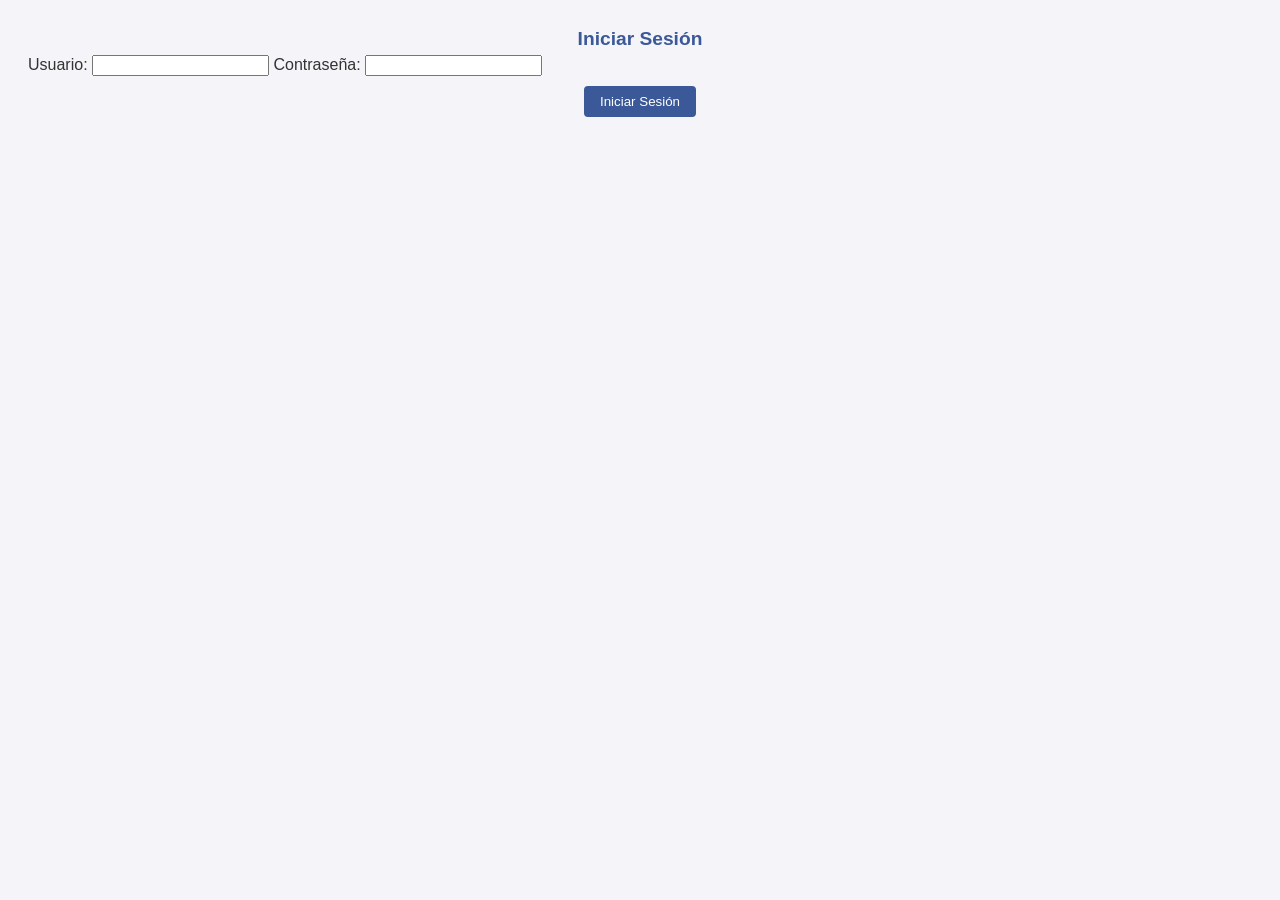
<file: public/login.html>
<html lang="es">
<head>
    <meta charset="UTF-8">
    <title>Iniciar Sesión</title>
    <link rel="stylesheet" href="../css/styles.css"> 
</head>
<body>
    <h2>Iniciar Sesión</h2>
    <form id="loginForm" action="../auth.php" method="post" onsubmit="return handleLogin(event)">
        <label for="username">Usuario:</label>
        <input type="text" id="username" name="username" required>

        <label for="password">Contraseña:</label>
        <input type="password" id="password" name="password" required>

        <button type="submit">Iniciar Sesión</button>
    </form>

    <script>
        function handleLogin(event) {
            event.preventDefault();
            const form = document.getElementById('loginForm');
            const formData = new FormData(form);

            fetch('../auth.php', {
                method: 'POST',
                body: formData
            })
            .then(response => response.json())
            .then(data => {
                if (data.status === 'success') {
                    window.location.href = "../index.html"; 
                } else {
                    alert("Error en el inicio de sesión: " + data.message);
                }
            })
            .catch(error => {
                console.error('Error:', error);
                alert("Hubo un problema con el inicio de sesión.");
            });
        }
    </script>
</body>
</html>
</file>
<file: css/styles.css>
eso donde iria aqui /* Reset de estilos */
* {
    margin: 0;
    padding: 0;
    box-sizing: border-box;
}

body {
    font-family: Arial, sans-serif;
    background-color: #f4f4f9;
    color: #333;
    padding: 20px;
}

/* Encabezados */
h1, h2 {
    text-align: center;
    color: #3b5998;
}

h1 {
    margin-bottom: 10px;
}

h2 {
    font-size: 1.2rem;
    margin-bottom: 5px;
}


.container {
    width: 80%;
    margin: 20px auto;
    background-color: #fff;
    border-radius: 8px;
    box-shadow: 0 0 10px rgba(0, 0, 0, 0.1);
    overflow: hidden;
}


table {
    width: 100%;
    border-collapse: collapse;
}

table th, table td {
    padding: 12px;
    text-align: left;
}

table th {
    background-color: #3b5998;
    color: #fff;
    cursor: pointer;
}

table tr:nth-child(even) {
    background-color: #f9f9f9;
}

table tr:hover {
    background-color: #f1f1f1;
}

table td {
    border-bottom: 1px solid #ddd;
}

#searchInput {
    width: 200px;
    padding: 8px;
    margin: 10px auto;
    display: block;
    border: 1px solid #ccc;
    border-radius: 4px;
}


button {
    padding: 8px 16px;
    background-color: #3b5998;
    color: #fff;
    border: none;
    border-radius: 4px;
    cursor: pointer;
    transition: background-color 0.3s;
    display: block;
    margin: 10px auto;
}

button:hover {
    background-color: #2a3d70;
}

/* Paginación */
.pagination {
    display: flex;
    justify-content: center;
    align-items: center;
    gap: 10px;
    margin-top: 20px;
}

.pagination a {
    padding: 8px 16px;
    color: #3b5998;
    background-color: #fff;
    text-decoration: none;
    border: 1px solid #3b5998;
    border-radius: 4px;
    transition: background-color 0.3s, color 0.3s;
}

.pagination a:hover {
    background-color: #3b5998;
    color: #fff;
}

/* Acciones de la tabla */
table td .actions {
    display: flex;
    justify-content: center;
    gap: 8px; /* Espacio entre los botones */
}

.actions button {
    display: inline-block;
    width: 70px; /* Ajusta el ancho de los botones para que queden iguales */
    padding: 8px;
    font-size: 0.9rem;
}

/* Botones específicos para Editar y Eliminar */
button.edit {
    background-color: #4CAF50; /* Color para el botón de Editar */
}

button.delete {
    background-color: #f44336; /* Color para el botón de Eliminar */
}

button.edit:hover {
    background-color: #45a049;
}

button.delete:hover {
    background-color: #d32f2f;
}
tr {
    display: table-row;
}
</file>
